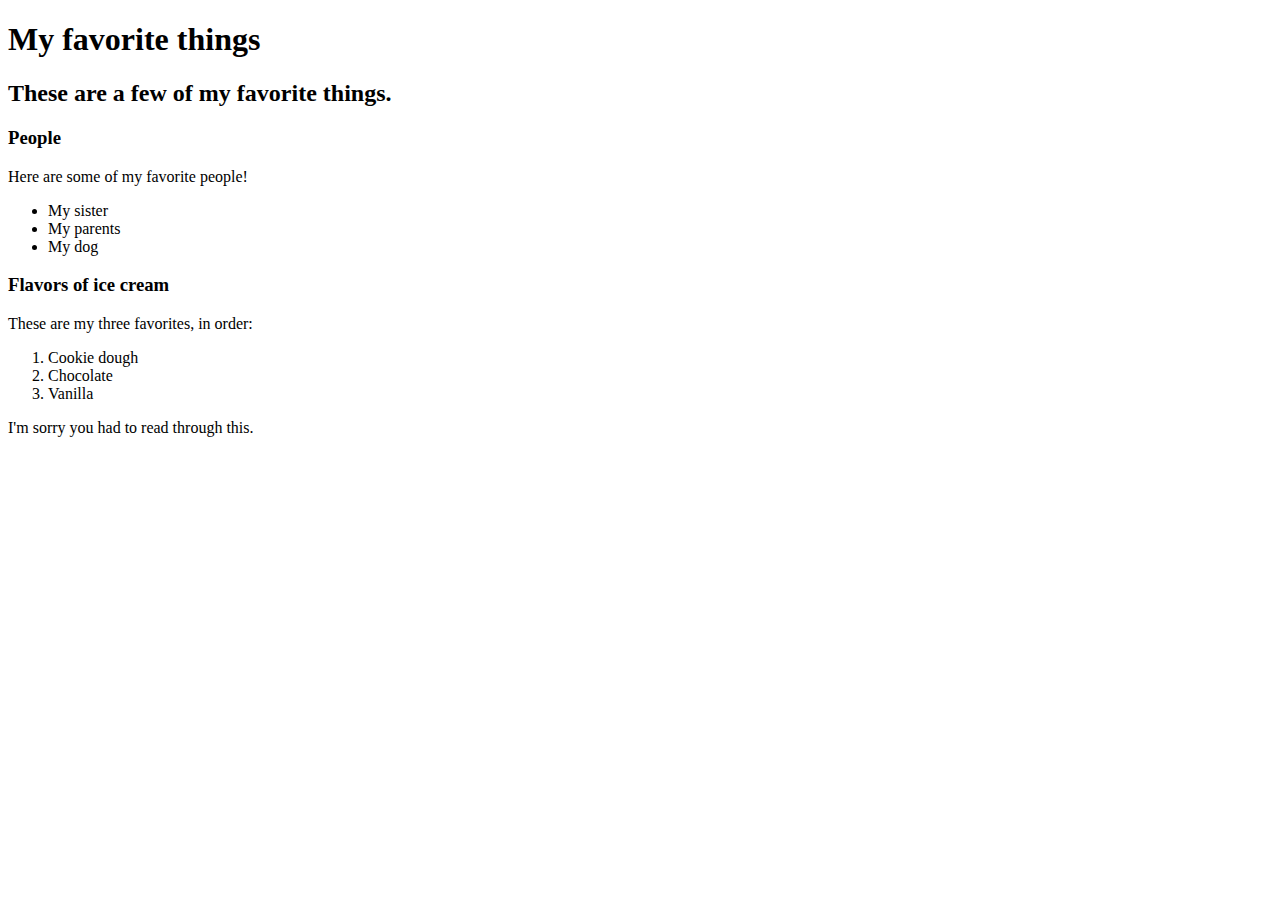
<file: index.html>
<!DOCTYPE html>
<html>
  <head>
    <title>Ashley's favorite things</title>
  </head>
  <body>
    <h1>My favorite things</h1>
    <h2>These are a few of my favorite things.</h2>

    <h3>People</h3>
    <p>Here are some of my favorite people!</p>
    <ul>
      <li>My sister</li>
      <li>My parents</li>
      <li>My dog</li>
    </ul>

    <h3>Flavors of ice cream</h3>
    <p>These are my three favorites, in order:</p>
    <ol>
      <li>Cookie dough</li>
      <li>Chocolate</li>
      <li>Vanilla</li>
    </ol>

    <p>I'm sorry you had to read through this.</p>
  </body>
</html>
</file>
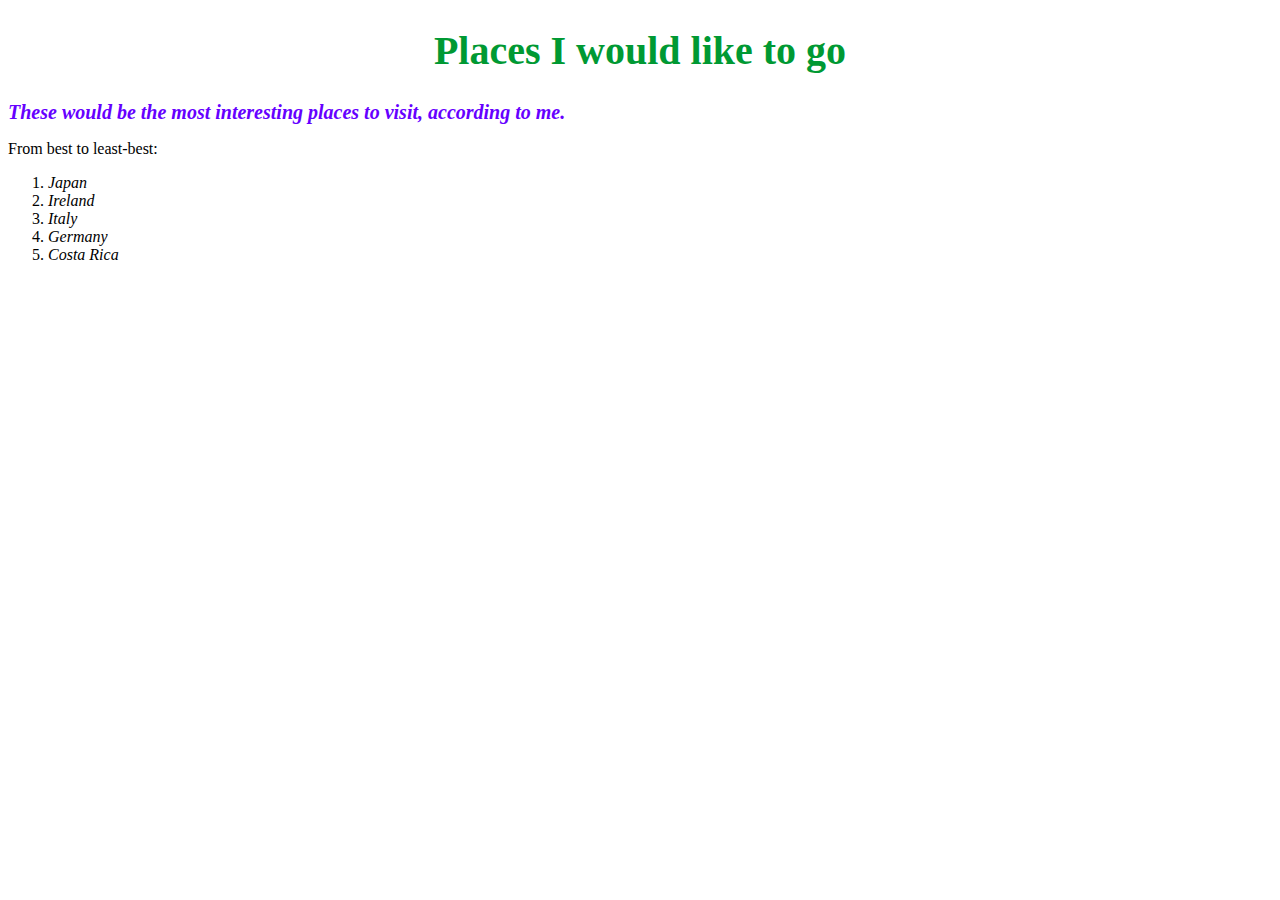
<file: favorite-places.html>
<!DOCTYPE html>
<html>
  <head>
    <link href="css/fplaces.css" rel="stylesheet" type="text/css">
    <title>My Favorite Places</title>
    <h1>Places I would like to go</h1>
  </head>
  <body>
    <h2>These would be the most interesting places to visit, according to me.</h2>

    <p>From best to least-best:</p>
      <ol>
        <li><em>Japan</em></li>
        <li><em>Ireland</em></li>
        <li><em>Italy</em></li>
        <li><em>Germany</em></li>
        <li><em>Costa Rica</em></li>
      </ol>
  </body>
</html>
</file>
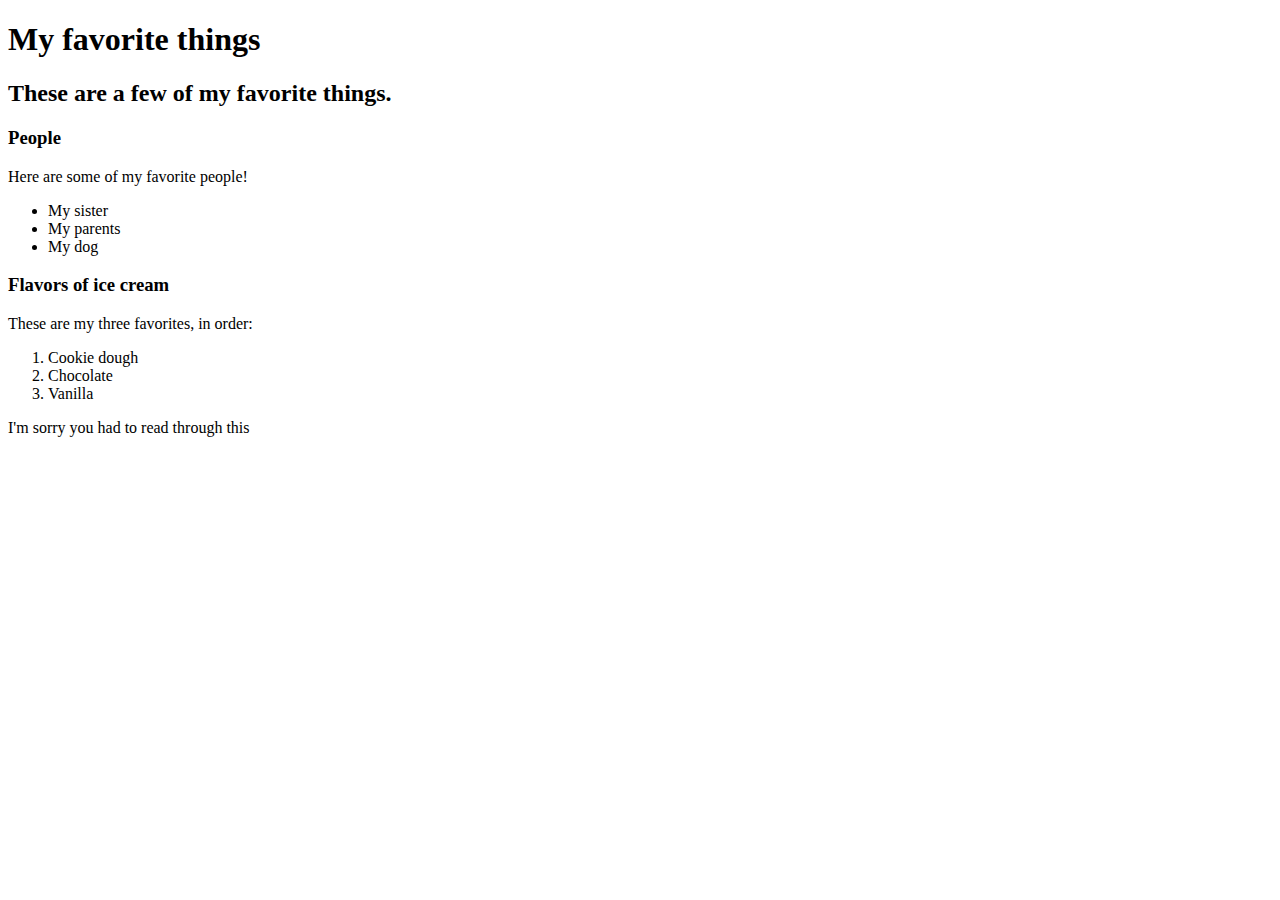
<file: favorite-things.html>
<!DOCTYPE html>
<html>
  <head>
    <title>Ashley's favorite things</title>
  </head>
  <body>
    <h1>My favorite things</h1>
    <h2>These are a few of my favorite things.</h2>

    <h3>People</h3>
    <p>Here are some of my favorite people!</p>
    <ul>
      <li>My sister</li>
      <li>My parents</li>
      <li>My dog</li>
    </ul>

    <h3>Flavors of ice cream</h3>
    <p>These are my three favorites, in order:</p>
    <ol>
      <li>Cookie dough</li>
      <li>Chocolate</li>
      <li>Vanilla</li>
    </ol>

    <p>I'm sorry you had to read through this</p>
  </body>
</html>
</file>
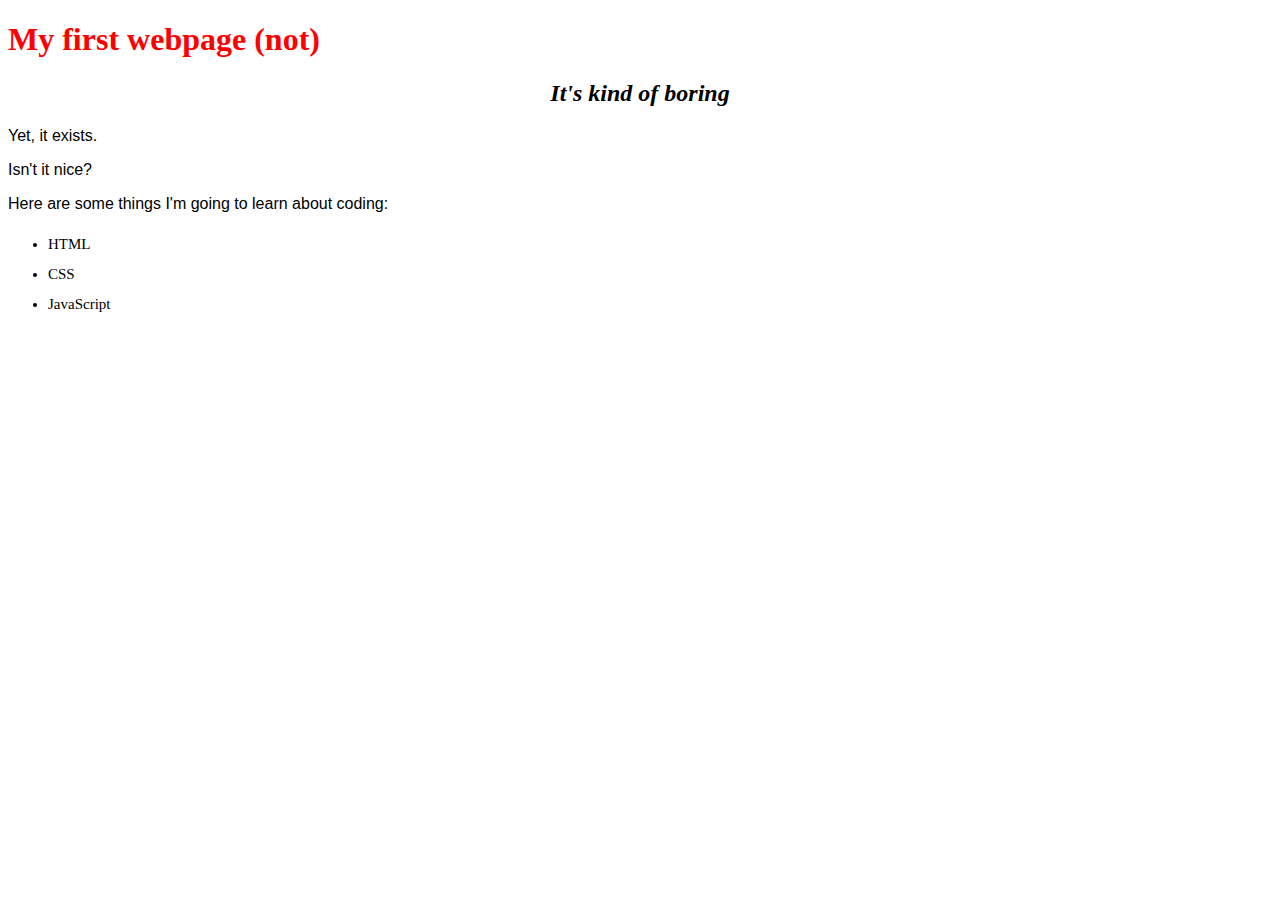
<file: my-first-webpage.html>
<!DOCTYPE html>
<html>
  <head>
    <link href="css/styles.css" rel="stylesheet" type="text/css">
    <title>Web Page #1</title>
  </head>
  <body>
<h1>My first webpage (not)</h1>
<h2>It's kind of boring</h2>

<p>Yet, it exists.</p>
<p>Isn't it nice?</p>

<p>Here are some things I'm going to learn about coding:</p>
<ul>
  <li>HTML</li>
  <li>CSS</li>
  <li>JavaScript</li>
</ul>
</body>
</html>
</file>
<file: css/fplaces.css>
h1 {
  color: #009933;
  font-family: Unicode;
  font-style: bold;
  font-size: 40px;
  text-align: center;
}

h2 {
  color: #6600ff;
  font-family: fantasy;
  font-style: italic;
  font-size: 20px;
}

ul {
  font-size: 15px;
  line-height: 20px;
}
</file>
<file: css/styles.css>
h1 {
  color: red;
}

h2 {
  font-style: italic;
  text-align: center;
}

p {
  font-family: sans-serif;
  font-weight: 300;
}

ul {
  font-size: 15px;
  line-height: 30px;
}
</file>
